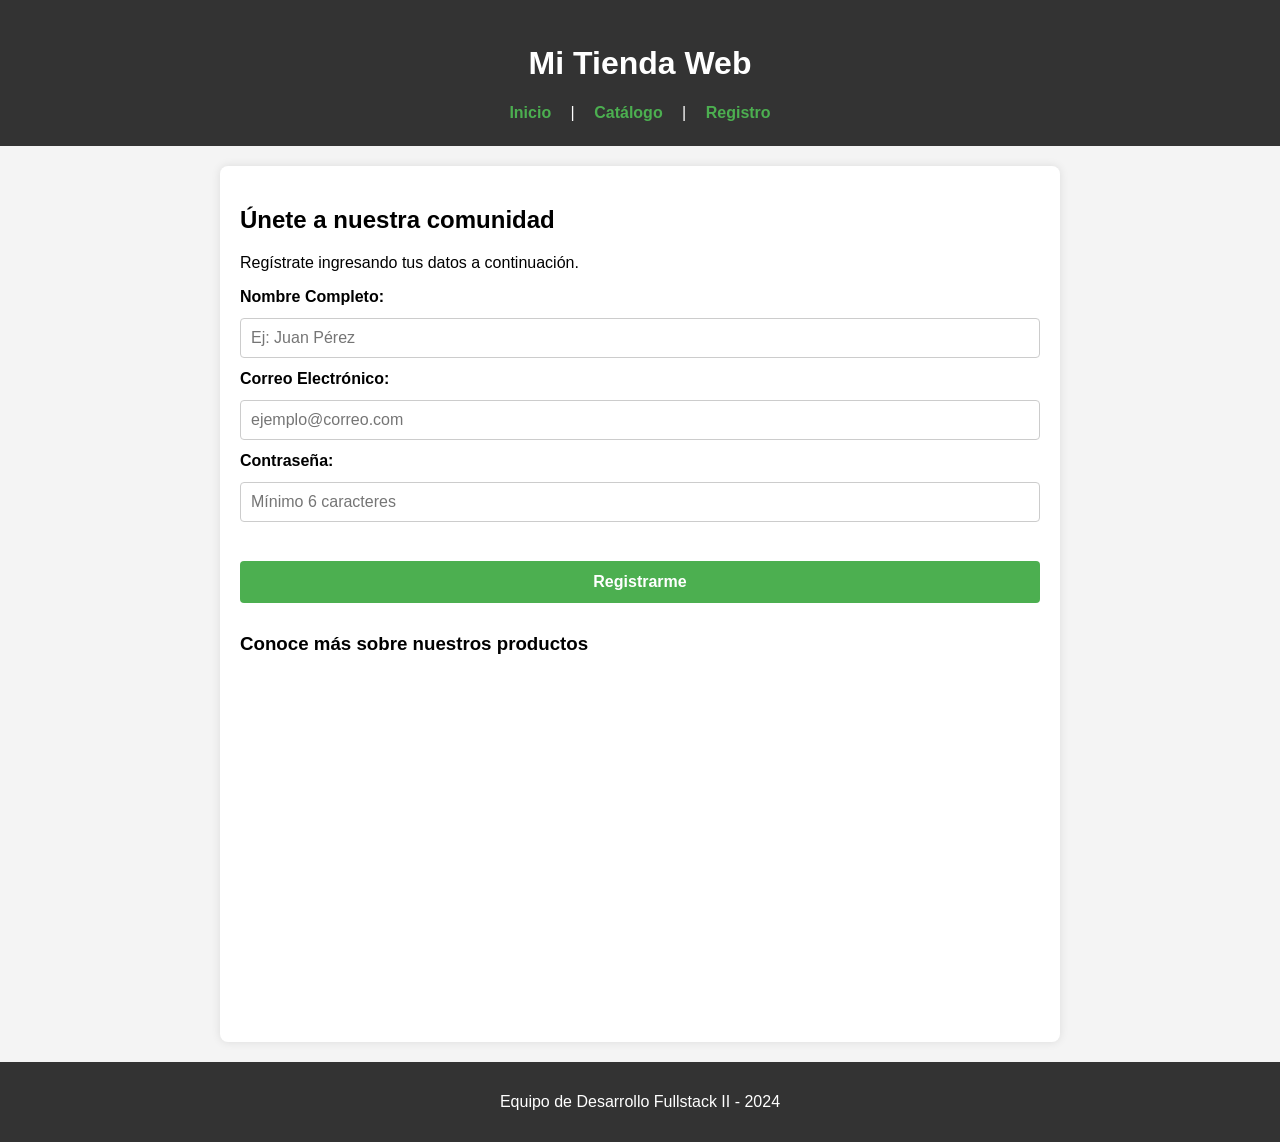
<file: index.html>
<!DOCTYPE html>
<html lang="es">
<head>
    <meta charset="UTF-8">
    <meta name="viewport" content="width=device-width, initial-scale=1.0">
    <title>Registro - Tienda Web</title>
    <link rel="stylesheet" href="style.css">
</head>
<body>
    <header>
        <h1>Mi Tienda Web</h1>
        <nav>
            <a href="inicio.html">Inicio</a> | 
            <a href="catalogo.html">Catálogo</a> | 
            <a href="index.html">Registro</a>
        </nav>
    </header>

    <main>
        <section>
            <article>
                <h2>Únete a nuestra comunidad</h2>
                <p>Regístrate ingresando tus datos a continuación.</p>
                
                <form id="registroForm">
                    <label for="nombre">Nombre Completo:</label>
                    <input type="text" id="nombre" name="nombre" autocomplete="name" placeholder="Ej: Juan Pérez">
                    
                    <label for="email">Correo Electrónico:</label>
                    <input type="email" id="email" name="email" autocomplete="email" placeholder="ejemplo@correo.com">
                    
                    <label for="password">Contraseña:</label>
                    <input type="password" id="password" name="password" placeholder="Mínimo 6 caracteres">

                    <div id="mensajeError" style="color: red; font-weight: bold; margin-top: 5px;"></div>

                    <button type="submit">Registrarme</button>
                </form>
            </article>
        </section>
        
        <section>
            <article>
                <h3>Conoce más sobre nuestros productos</h3>
                <iframe width="560" height="315" src="https://www.youtube.com/embed/dQw4w9WgXcQ" title="Video de la tienda" frameborder="0" allow="accelerometer; autoplay; clipboard-write; encrypted-media; gyroscope; picture-in-picture" allowfullscreen></iframe>
            </article>
        </section>
    </main>

    <footer>
        <p>Equipo de Desarrollo Fullstack II - 2024</p>
    </footer>

    <script src="app.js"></script>
</body>
</html>
</file>
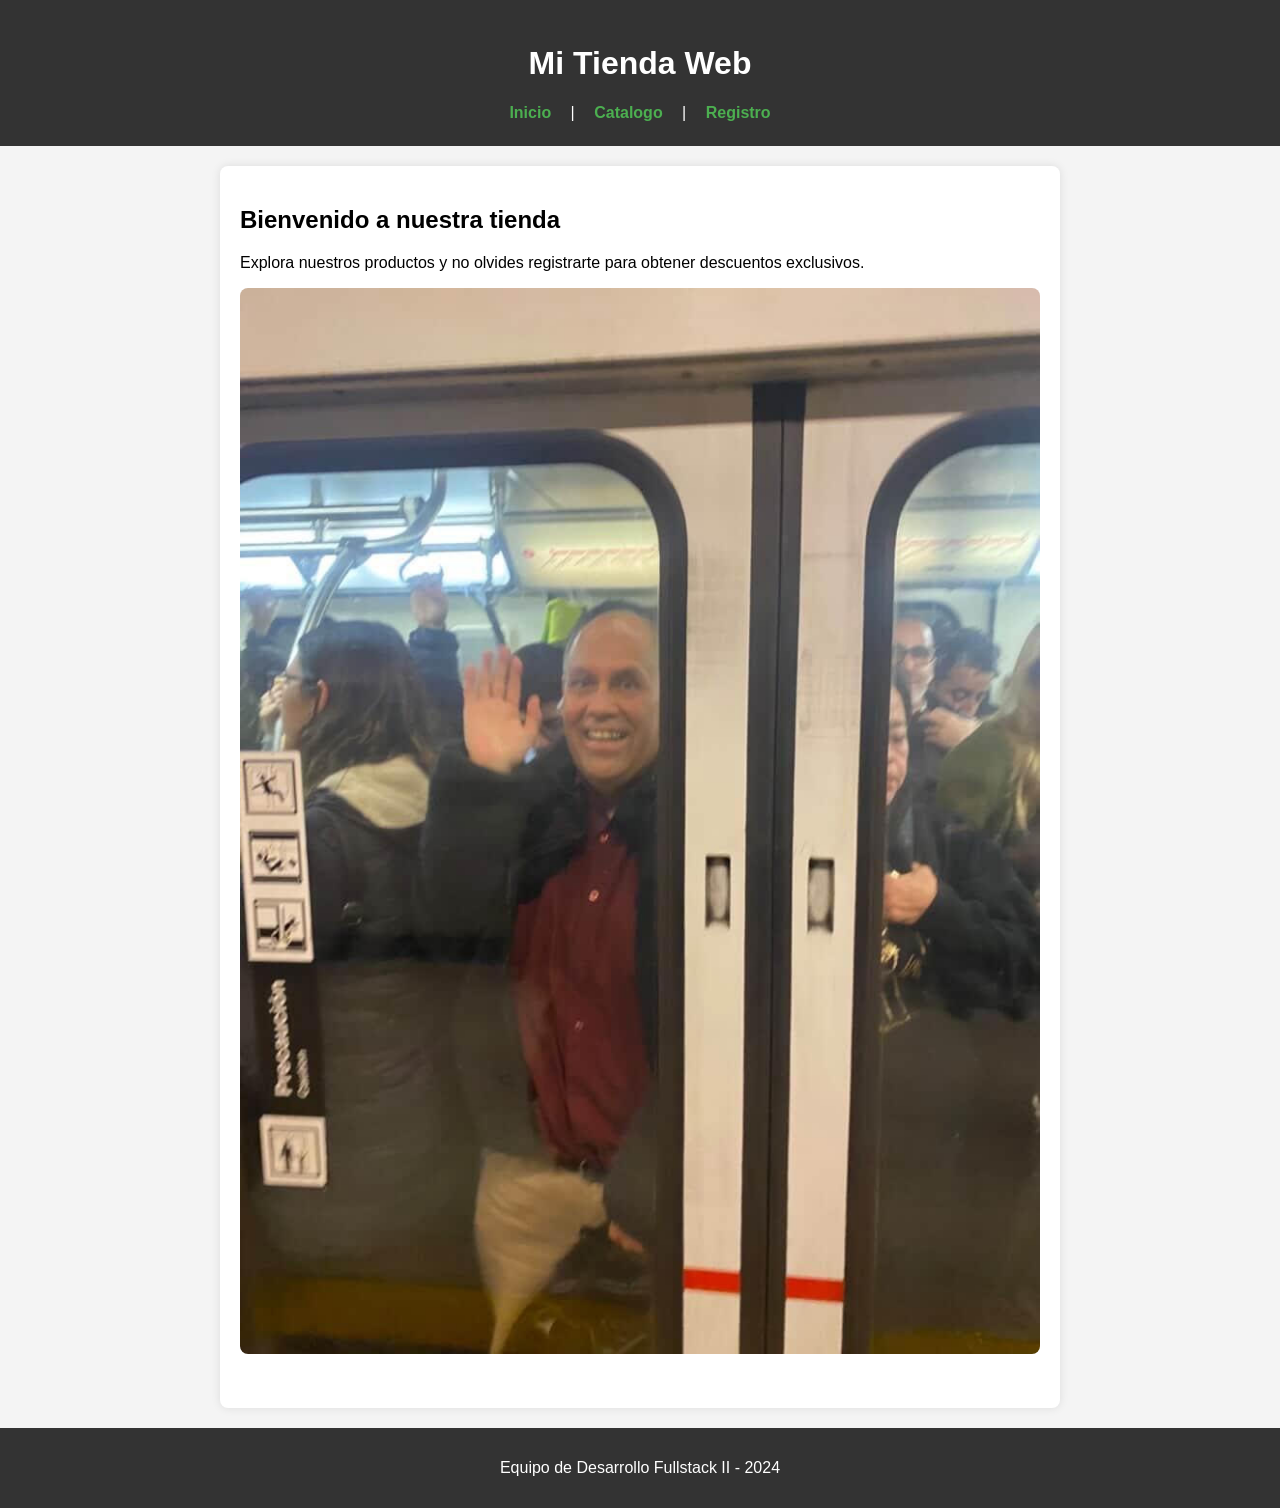
<file: inicio.html>
<!DOCTYPE html>
<html lang="es">
<head>
    <meta charset="UTF-8">
    <meta name="viewport" content="width=device-width, initial-scale=1.0">
    <title>Inicio - Tienda Web</title>
    <link rel="stylesheet" href="style.css">
</head>
<body>
    <header>
        <h1>Mi Tienda Web</h1>
        <nav>
            <a href="inicio.html">Inicio</a> | 
            <a href="catalogo.html">Catalogo</a> | 
            <a href="index.html">Registro</a>
        </nav>
    </header>
    <main>
        <section>
            <article>
                <h2>Bienvenido a nuestra tienda</h2>
                <p>Explora nuestros productos y no olvides registrarte para obtener descuentos exclusivos.</p>
                <img src="assets/img/mifoto.jpg" alt="Banner principal de la tienda web">
            </article>
        </section>
    </main>
    <footer>
        <p>Equipo de Desarrollo Fullstack II - 2024</p>
    </footer>
</body>
</html>
</file>
<file: style.css>
body {
    font-family: Arial, sans-serif;
    margin: 0;
    padding: 0;
    background-color: #f4f4f4;
}

header {
    background-color: #333;
    color: white;
    text-align: center;
    padding: 1.5rem;
}

nav a {
    color: #4CAF50;
    text-decoration: none;
    font-weight: bold;
    margin: 0 15px;
}

nav a:hover {
    color: #fff;
}

main {
    padding: 20px;
    max-width: 800px;
    margin: 20px auto;
    background-color: white;
    border-radius: 8px;
    box-shadow: 0 0 10px rgba(0,0,0,0.1);
}

section {
    margin-bottom: 30px;
}

form {
    display: flex;
    flex-direction: column;
    gap: 12px;
    margin-top: 15px;
}

label {
    font-weight: bold;
}

input {
    padding: 10px;
    border: 1px solid #ccc;
    border-radius: 4px;
    font-size: 16px;
}

button {
    background-color: #4CAF50;
    color: white;
    padding: 12px;
    border: none;
    border-radius: 4px;
    cursor: pointer;
    font-size: 16px;
    font-weight: bold;
    margin-top: 10px;
}

button:hover {
    background-color: #45a049;
}

iframe, img {
    max-width: 100%;
    border-radius: 8px;
}

footer {
    background-color: #333;
    color: white;
    text-align: center;
    padding: 15px;
    margin-top: 20px;
}
</file>
